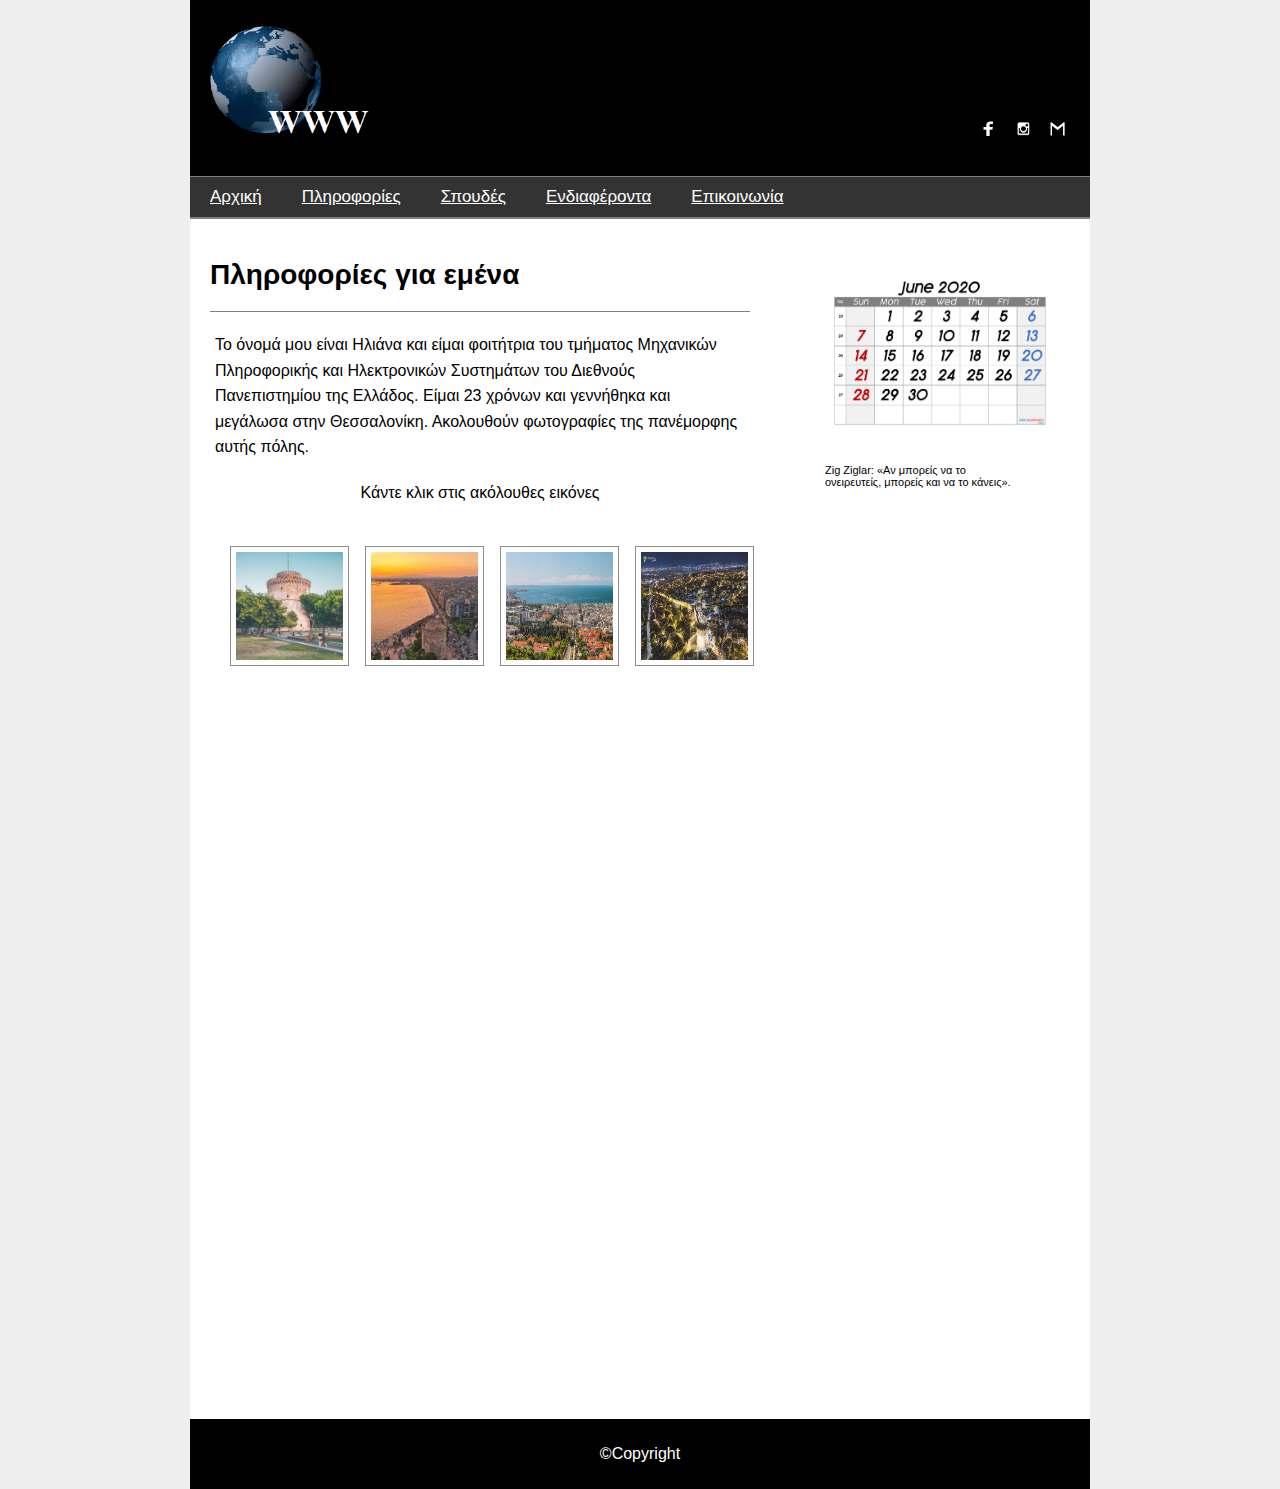
<file: about.html>
﻿<!DOCTYPE html>
<html>

<head>
<meta content="text/html; charset=utf-8" http-equiv="Content-Type" />
<meta name="viewport" content="width=device-width, initial-scale=1.0">
<title>Welcome to Hliana's webpage</title>
<link href="commoncss.css" rel="stylesheet" type="text/css" media="screen">
<link href="css2.css" rel="stylesheet" type="text/css" media="screen">
</head>

<body>

<div id="wrapper">
 <div id="top"> 
   <div id="logo"> 
	   <img src="mywebsite-pictures/icons/1024px-Solid_black.svg (1).png" height="124" width="176"/></div>
   <div id="social">
  
   <ul>
    <li><a href="https://www.facebook.com" target="_blank">
        <img src="mywebsite-pictures/icons/newf.png" height="130" width="135" /></a></li>
   <li><a href="https://www.instagram.com" target="_blank">
        <img src="mywebsite-pictures/icons/instagram.png" height="130" width="144" /></a></li>
   <li><a href="https://www.gmail.com" target="_blank">
        <img src="mywebsite-pictures/icons/newg.png" height="105" width="125" /></a></li>
   </ul>
   </div>
</div>

<div id="topnav">
 <ul> 
 <li><a href="index.html">Αρχική </a></li>
 <li><a href="about.html"> Πληροφορίες</a></li>
 <li><a href="studies.html"> Σπουδές</a></li>
 <li><a href="interests.html"> Ενδιαφέροντα</a></li>
 <li><a href="contact.html">Επικοινωνία</a></li>
 </ul>
</div>
  

<div id="content">
<h1>Πληροφορίες για εμένα</h1>
<p>Το όνομά μου είναι Ηλιάνα και είμαι φοιτήτρια του τμήματος Μηχανικών 
Πληροφορικής και Ηλεκτρονικών Συστημάτων του Διεθνούς Πανεπιστημίου της Ελλάδος. Eίμαι 23 χρόνων και 
γεννήθηκα και μεγάλωσα στην Θεσσαλονίκη. Ακολουθούν  φωτογραφίες 
της πανέμορφης αυτής πόλης.  </p>  

<div style="text-align:center">
  <p>Κάντε κλικ στις ακόλουθες εικόνες</p>
</div>

<!-- The four columns -->
<div class="row">
  <div class="column">
    <img src="mywebsite-pictures/θεσσαλ1.jpg" alt="Nature" style="width:100%" onclick="myFunction(this);"/>
  </div>
  <div class="column">
    <img src="mywebsite-pictures/θεσσαλ2.jpg" alt="Snow" style="width:100%" onclick="myFunction(this);"/>
  </div>
  <div class="column">
    <img src="mywebsite-pictures/θεσσαλ3.jpg" alt="Mountains" style="width:100%" onclick="myFunction(this);"/>
  </div>
  <div class="column">
    <img src="mywebsite-pictures/kastra.jpg" alt="Lights" style="width:100%" onclick="myFunction(this);">
  </div>
</div>

<div class="container">
  <span onclick="this.parentElement.style.display='none'" class="closebtn">&times;</span>
  <img id="expandedImg" style="width:48%;height:290px"/>
</div>
</div>
<script>
function myFunction(imgs) {
  var expandImg = document.getElementById("expandedImg");
  expandImg.src = imgs.src;
  expandImg.parentElement.style.display = "block";
}
</script>



<div id="rightside">
<img src="mywebsite-pictures/calendar2.png" height="230" width="240"/>
<p style="width: 201px"> Zig Ziglar: «Αν μπορείς να το ονειρευτείς, μπορείς και να το κάνεις».
</div>


<div id="footer">
<p>&copy;Copyright</p>
</div>


</div>

</body>

</html>
</file>
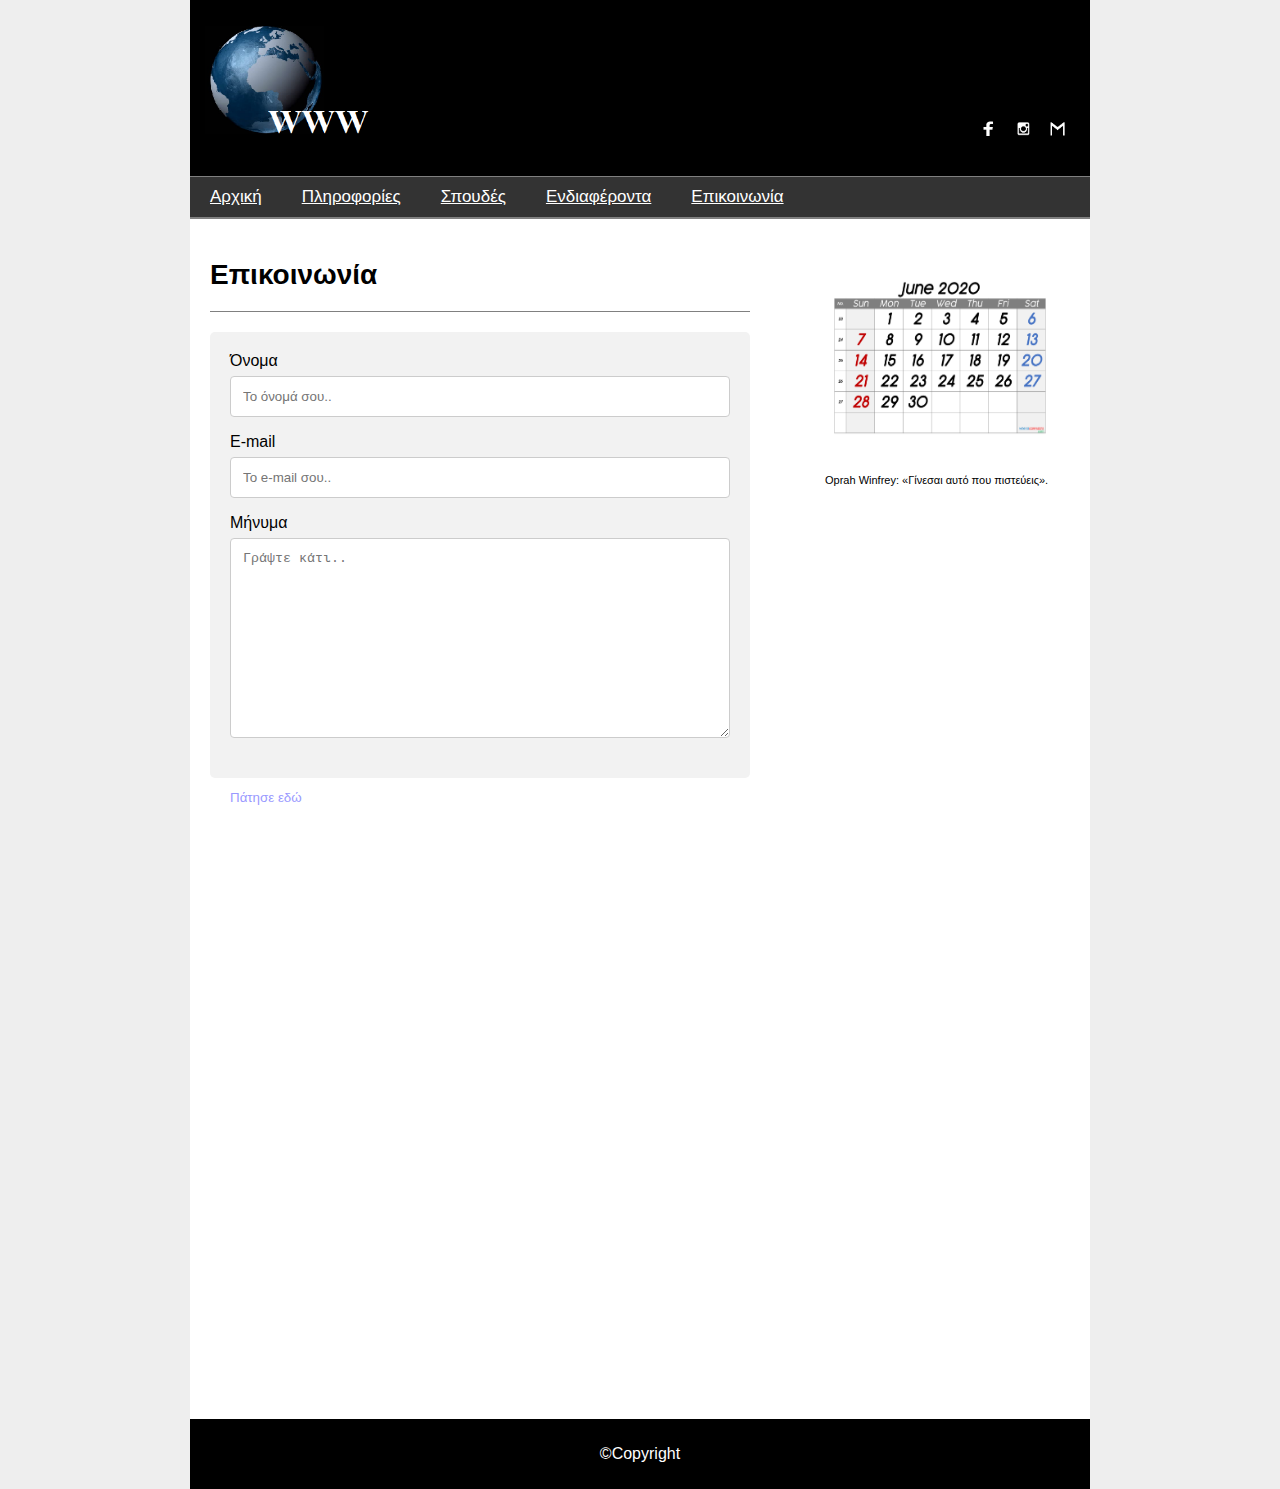
<file: contact.html>
﻿<!DOCTYPE html>
<html>

<head>
<meta content="text/html; charset=utf-8" http-equiv="Content-Type" />
<meta name="viewport" content="width=device-width, initial-scale=1.0">
<title>Welcome to Hliana's webpage</title>
<link href="commoncss.css" rel="stylesheet" type="text/css" media="screen">
<link href="css5.css" rel="stylesheet" type="text/css" media="screen">


</head>

<body>

<div id="wrapper">
 <div id="top"> 
   <div id="logo"> 
	   <img src="mywebsite-pictures/icons/1024px-Solid_black.svg (1).png" height="124" width="176"/></div>
   <div id="social">
  
   <ul>
    <li><a href="https://www.facebook.com" target="_blank">
        <img src="mywebsite-pictures/icons/newf.png" height="130" width="135" /></a></li>
   <li><a href="https://www.instagram.com" target="_blank">
        <img src="mywebsite-pictures/icons/instagram.png" height="130" width="144" /></a></li>
   <li><a href="https://www.gmail.com" target="_blank">
        <img src="mywebsite-pictures/icons/newg.png" height="105" width="125" /></a></li>
   </ul>
   </div>
</div>

<div id="topnav">

 <ul> 
 <li><a href="index.html">Αρχική </a></li>
 <li><a href="about.html"> Πληροφορίες</a></li>
 <li><a href="studies.html"> Σπουδές</a></li>
 <li><a href="interests.html"> Ενδιαφέροντα</a></li>
 <li><a href="contact.html">Επικοινωνία</a></li>
 </ul>
</div>
  

<div id="content">
<h1> Επικοινωνία</h1>

<div class="container">
  <form action="/action_page.php">
    <label for="fname">Όνομα</label>
    <input type="text" id="fname" name="firstname" placeholder="Το όνομά σου..">

    <label for="lname">E-mail</label>
    <input type="text" id="lname" name="lastname" placeholder="Το e-mail σου..">

  
    <label for="subject">Μήνυμα</label>
    <textarea id="subject" name="subject" placeholder="Γράψτε κάτι.." style="height:200px"></textarea>
	 

  </form>
</div>
 <input id="OpenUrl"  type="submit" value="Πάτησε εδώ" onclick="OpenUrl()"/>
</div>
<script>

function OpenUrl() {
  alert("Το μήνυμα καταχωρήθηκε! Σας ευχαριστώ που επικοινωνήσατε μαζί μου.");
}
 
</script>

<div id="rightside">
<img src="mywebsite-pictures/calendar2.png" height="240" width="240"/>
<p> Oprah Winfrey: «Γίνεσαι αυτό που πιστεύεις».
</div>

<div id="footer">
<p>&copy;Copyright</p>
</div>


</div>

</body>
</file>
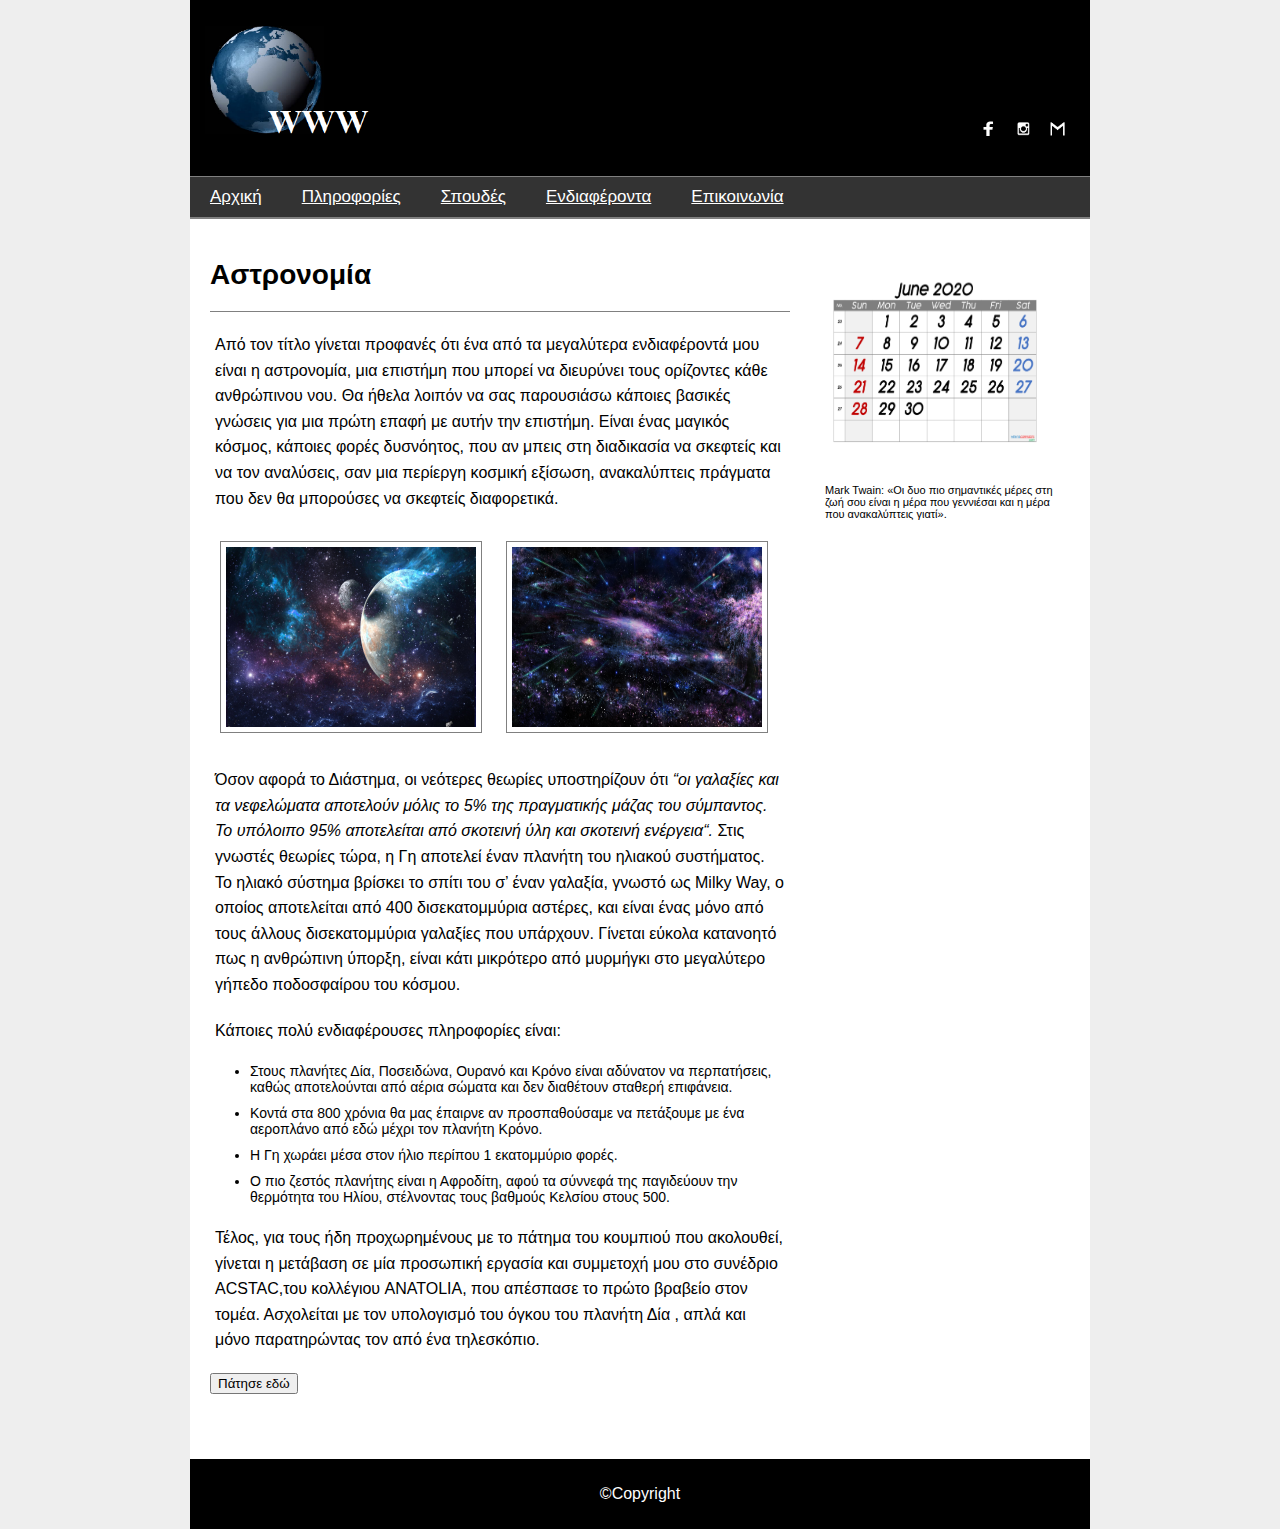
<file: interests.html>
﻿<!DOCTYPE html>
<html>

<head>
<meta content="text/html; charset=utf-8" http-equiv="Content-Type" />
<meta name="viewport" content="width=device-width, initial-scale=1.0">
<title>Welcome to Hliana's webpage</title>
<link href="commoncss.css" rel="stylesheet" type="text/css" media="screen">
<link href="css4.css" rel="stylesheet" type="text/css">

<script>
function OpenUrl(){
window.open( "https://www.slideshare.net/angitan/888-32496753", "_blank"); }
</script>

</head>
<body>

<div id="wrapper">
 <div id="top"> 
   <div id="logo"> 
	   <img src="mywebsite-pictures/icons/1024px-Solid_black.svg (1).png" height="124" width="176"/></div>
   <div id="social">
  
   <ul>
    <li><a href="https://www.facebook.com" target="_blank">
        <img src="mywebsite-pictures/icons/newf.png" height="130" width="135" /></a></li>
   <li><a href="https://www.instagram.com" target="_blank">
        <img src="mywebsite-pictures/icons/instagram.png" height="130" width="144" /></a></li>
   <li><a href="https://www.gmail.com" target="_blank">
        <img src="mywebsite-pictures/icons/newg.png" height="105" width="125" /></a></li>
   </ul>
   </div>
</div>

<div id="topnav">

 <ul> 
 <li><a href="index.html">Αρχική </a></li>
 <li><a href="about.html"> Πληροφορίες</a></li>
 <li><a href="studies.html"> Σπουδές</a></li>
 <li><a href="interests.html"> Ενδιαφέροντα</a></li>
 <li><a href="contact.html">Επικοινωνία</a></li>
 </ul>
</div>
  

<div id="content">
<h1> Αστρονομία</h1>
<p> Από τον τίτλο γίνεται προφανές ότι ένα από τα μεγαλύτερα ενδιαφέροντά μου είναι η αστρονομία, μια επιστήμη 
που μπορεί να διευρύνει τους ορίζοντες κάθε ανθρώπινου νου. Θα ήθελα λοιπόν να σας παρουσιάσω κάποιες βασικές γνώσεις για μια πρώτη επαφή με αυτήν την επιστήμη.
Είναι ένας μαγικός κόσμος, κάποιες φορές δυσνόητος, που αν μπεις στη διαδικασία να σκεφτείς και να τον αναλύσεις, σαν μια περίεργη κοσμική εξίσωση,
ανακαλύπτεις πράγματα που δεν θα μπορούσες να σκεφτείς διαφορετικά.   </p>
<div images> 
<img src="mywebsite-pictures/dreamstime_xxl_123015144.jpg"  height="180" width="250" />
<img src="mywebsite-pictures/ee7dbc369fd1cf1cce4714002480a8ad.jpg" height="180" width="250"/></div>
<p> Όσον αφορά το Διάστημα, οι νεότερες θεωρίες υποστηρίζουν ότι <i> “οι γαλαξίες και τα νεφελώματα αποτελούν μόλις το 5% της πραγματικής μάζας του σύμπαντος. 
Το υπόλοιπο 95% αποτελείται από σκοτεινή ύλη και σκοτεινή ενέργεια“.</i> Στις 
γνωστές θεωρίες τώρα, η Γη αποτελεί έναν πλανήτη του ηλιακού συστήματος. Το 
ηλιακό σύστημα βρίσκει το σπίτι του σ’ έναν γαλαξία, γνωστό ως Milky Way, ο οποίος αποτελείται από 400 δισεκατομμύρια αστέρες, και είναι ένας μόνο από τους άλλους δισεκατομμύρια γαλαξίες που υπάρχουν.
Γίνεται εύκολα κατανοητό πως η ανθρώπινη ύπορξη, είναι κάτι μικρότερο από μυρμήγκι στο μεγαλύτερο γήπεδο ποδοσφαίρου του κόσμου.
</p>
<p> Κάποιες πολύ ενδιαφέρουσες πληροφορίες είναι:</p>
<ul>
<li> Στους πλανήτες Δία, Ποσειδώνα, Ουρανό και Κρόνο είναι αδύνατον να περπατήσεις, καθώς αποτελούνται από αέρια σώματα και δεν διαθέτουν σταθερή επιφάνεια.</li>
<li> Κοντά στα 800 χρόνια θα μας έπαιρνε αν προσπαθούσαμε να πετάξουμε με ένα αεροπλάνο από εδώ μέχρι τον πλανήτη Κρόνο.</li>
<li> H Γη χωράει μέσα στον ήλιο περίπου 1 εκατομμύριο φορές.</li>
<li> Ο πιο ζεστός πλανήτης είναι η Αφροδίτη, αφού τα σύννεφά της παγιδεύουν την θερμότητα του Ηλίου, στέλνοντας τους βαθμούς Κελσίου στους 500.</li>
</ul>

<p>
Τέλος, για τους ήδη προχωρημένους με το πάτημα του κουμπιού που ακολουθεί, γίνεται η μετάβαση σε μία προσωπική εργασία και συμμετοχή μου στο συνέδριο ACSTAC,του κολλέγιου ANATOLIA, που απέσπασε 
το πρώτο βραβείο στον τομέα. Ασχολείται με τον υπολογισμό του όγκου του πλανήτη Δία , απλά και μόνο παρατηρώντας τον από ένα τηλεσκόπιο. </p>
<input id="OpenUrl" name="Button1" type="button" value="Πάτησε εδώ" onclick="OpenUrl()"/>
</div>


<div id="rightside">
<img src="mywebsite-pictures/calendar2.png" height="200" width="230"/>
<p> Mark Twain: «Οι δυο πιο σημαντικές μέρες στη ζωή σου είναι η μέρα που γεννιέσαι και η μέρα που ανακαλύπτεις γιατί».
</div>

<div id="footer">
<p>&copy;Copyright</p>
</div>


</div>

</body>
</html>
</file>
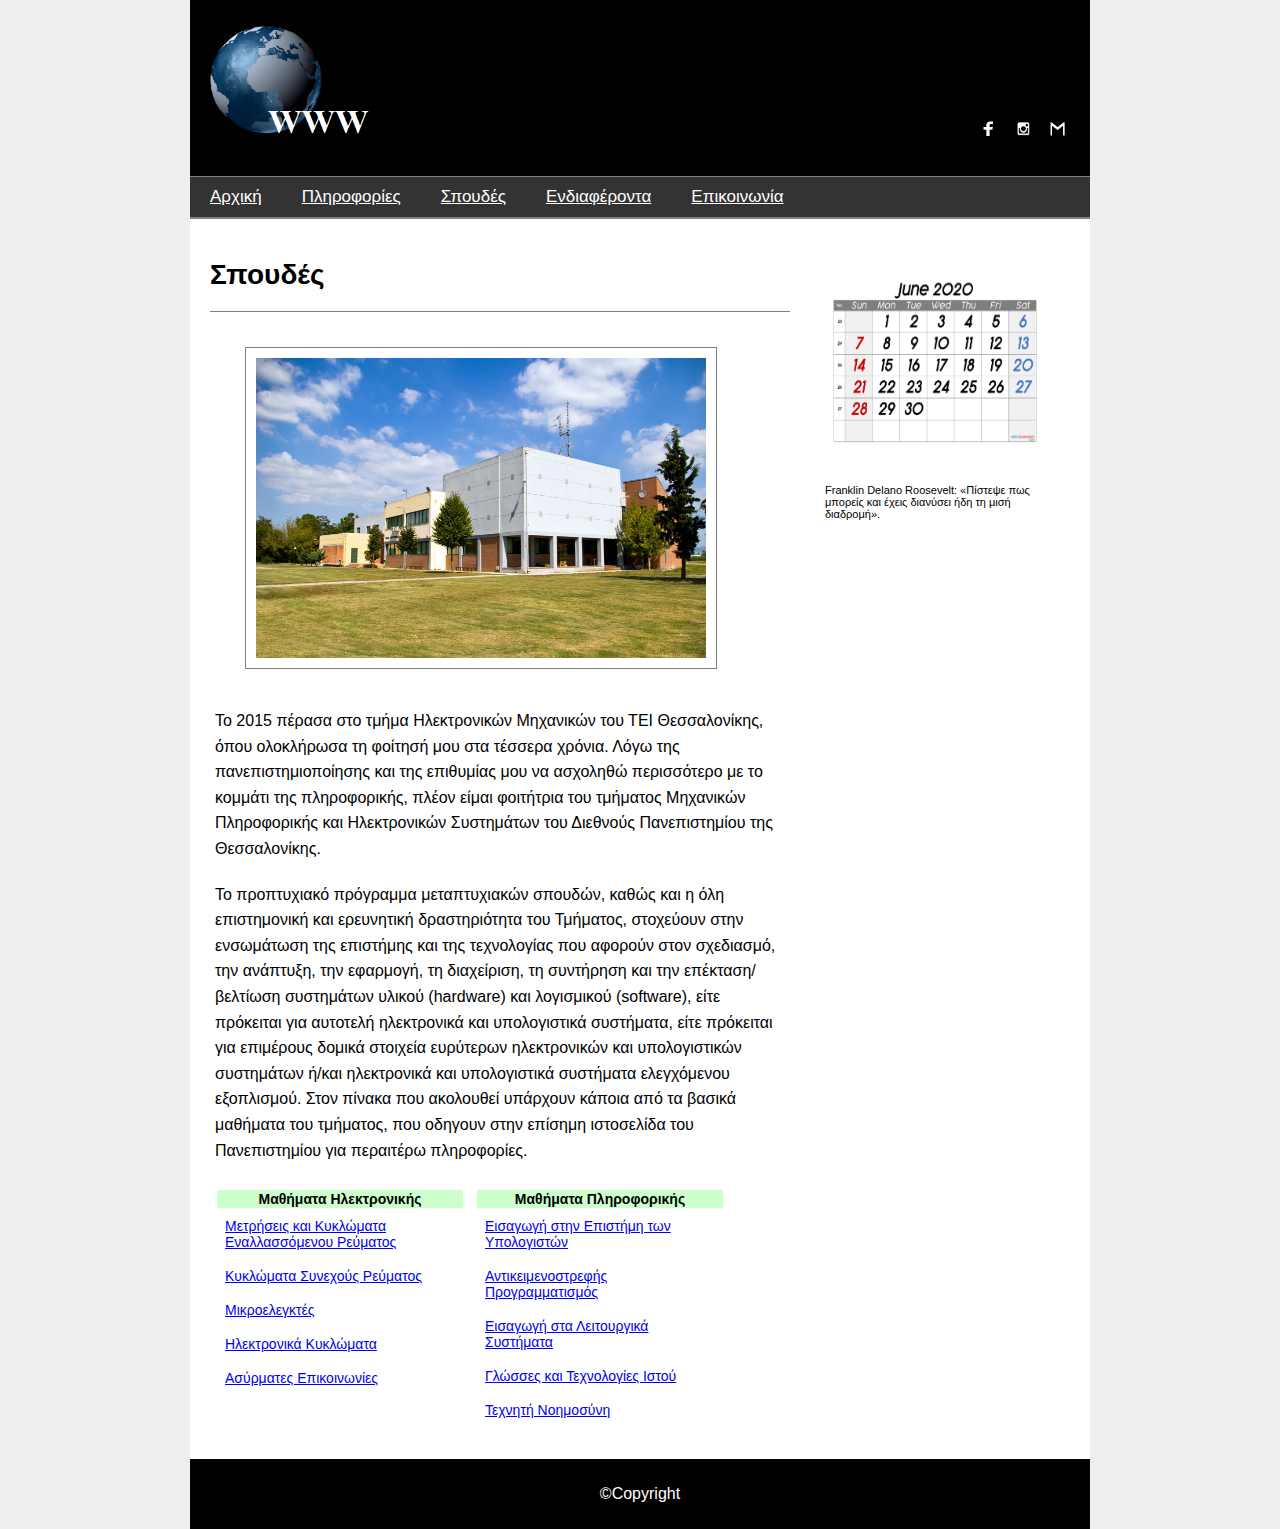
<file: studies.html>
﻿<!DOCTYPE html>
<html>

<head>
<meta content="text/html; charset=utf-8" http-equiv="Content-Type" />
<meta name="viewport" content="width=device-width, initial-scale=1.0">
<title>Welcome to Hliana's webpage</title>
<link href="commoncss.css" rel="stylesheet" type="text/css" media="screen">
<link href="css3.css" rel="stylesheet" type="text/css" media="screen" >
</head>

<body>

<div id="wrapper">
 <div id="top"> 
   <div id="logo"> 
	   <img src="mywebsite-pictures/icons/1024px-Solid_black.svg (1).png" height="124" width="176"/></div>
   <div id="social">
  
   <ul>
    <li><a href="https://www.facebook.com" target="_blank">
        <img src="mywebsite-pictures/icons/newf.png" height="130" width="135" /></a></li>
   <li><a href="https://www.instagram.com" target="_blank">
        <img src="mywebsite-pictures/icons/instagram.png" height="130" width="144" /></a></li>
   <li><a href="https://www.gmail.com" target="_blank">
        <img src="mywebsite-pictures/icons/newg.png" height="105" width="125" /></a></li>
   </ul>
   </div>
</div>

<div id="topnav">

 <ul> 
 <li><a href="index.html">Αρχική </a></li>
 <li><a href="about.html"> Πληροφορίες</a></li>
 <li><a href="studies.html"> Σπουδές</a></li>
 <li><a href="interests.html"> Ενδιαφέροντα</a></li>
 <li><a href="contact.html">Επικοινωνία</a></li>
 </ul>
</div>
  

<div id="content">
<h1> Σπουδές </h1>
	<a href="https://www.iee.ihu.gr/" target="_blank">
	<img src="mywebsite-pictures/διπαε2.jpg" width="290"  /></a>

<p>Το 2015 πέρασα στο τμήμα Ηλεκτρονικών Μηχανικών του ΤΕΙ Θεσσαλονίκης, όπου ολοκλήρωσα τη φοίτησή μου στα τέσσερα χρόνια.
Λόγω  της πανεπιστημιοποίησης και της επιθυμίας μου να ασχοληθώ περισσότερο με το κομμάτι της πληροφορικής, πλέον είμαι φοιτήτρια
του τμήματος Μηχανικών Πληροφορικής και Ηλεκτρονικών Συστημάτων του Διεθνούς Πανεπιστημίου της Θεσσαλονίκης.</p>
<p>  Το προπτυχιακό πρόγραμμα μεταπτυχιακών σπουδών, καθώς και η όλη επιστημονική και ερευνητική δραστηριότητα του Τμήματος,
στοχεύουν στην ενσωμάτωση της επιστήμης και της τεχνολογίας που αφορούν στον σχεδιασμό, την ανάπτυξη, την εφαρμογή, τη διαχείριση, τη συντήρηση
και την επέκταση/βελτίωση συστημάτων υλικού (hardware) και λογισμικού (software), είτε πρόκειται για αυτοτελή ηλεκτρονικά και υπολογιστικά 
συστήματα, είτε πρόκειται για επιμέρους δομικά στοιχεία ευρύτερων ηλεκτρονικών και υπολογιστικών συστημάτων ή/και ηλεκτρονικά και υπολογιστικά συστήματα 
ελεγχόμενου εξοπλισμού. Στον πίνακα που ακολουθεί υπάρχουν κάποια από τα βασικά μαθήματα του τμήματος, που οδηγουν στην επίσημη ιστοσελίδα του Πανεπιστημίου
για περαιτέρω πληροφορίες.</p>
  <table id="math">
  <tr><th>Μαθήματα Ηλεκτρονικής</th> 
  </tr>
<tr>
<td>
<a href="https://www.iee.ihu.gr/course/μετρήσεις-και-κυκλώματα-εναλλασσόμε/" target="_blank">Μετρήσεις και Κυκλώματα Εναλλασσόμενου Ρεύματος</a></td></tr>
<tr><td>
	<a href="https://www.iee.ihu.gr/course/κυκλώματα-συνεχούς-ρεύματος/" target="_blank">Κυκλώματα Συνεχούς Ρεύματος</a></td></tr>
<tr><td><a href="https://www.iee.ihu.gr/course/μικροελεγκτές/" target="_blank">Μικροελεγκτές</a></td></tr>
<tr><td>
	<a href="https://www.iee.ihu.gr/course/ηλεκτρονικά-κυκλώματα/" target="_blank">Ηλεκτρονικά Κυκλώματα</a></td></tr>
<tr><td>
	<a href="https://www.iee.ihu.gr/course/ασύρματες-επικοινωνίες/" target="_blank">Ασύρματες Επικοινωνίες</a></td></tr>
</table>

  <table>
  <tr><th>Μαθήματα Πληροφορικής</th> 
  </tr>
<tr>
<td>
<a href="https://www.iee.ihu.gr/course/εισαγωγή-στην-επιστήμη-των-υπολογιστ/" target="_blank">Εισαγωγή στην Επιστήμη των Υπολογιστών</a></td></tr>
<tr><td>
	<a href="https://www.iee.ihu.gr/course/αντικειμενοστρεφής-προγραμματισμός/" target="_blank">Αντικειμενοστρεφής Προγραμματισμός</a></td></tr>
<tr><td>
	<a href="https://www.iee.ihu.gr/course/εισαγωγή-στα-λειτουργικά-συστήματα/" target="_blank">Εισαγωγή στα Λειτουργικά Συστήματα</a></td></tr>
<tr><td><a href="https://www.iee.ihu.gr/course/web/" target="_blank">Γλώσσες και Τεχνολογίες Ιστού</a></td></tr>
<tr><td>
	<a href="https://www.iee.ihu.gr/course/τεχνητή-νοημοσύνη/" target="_blank">Τεχνητή Νοημοσύνη</a></td></tr>
</table>
</div>


<div id="rightside">
<img src="mywebsite-pictures/calendar2.png" height="200" width="230"/>
<p> Franklin Delano Roosevelt: «Πίστεψε πως μπορείς και έχεις διανύσει ήδη τη μισή διαδρομή».</div>

<div id="footer">
<p>&copy;Copyright</p>
</div>


</div>

</body>
</html>
</file>
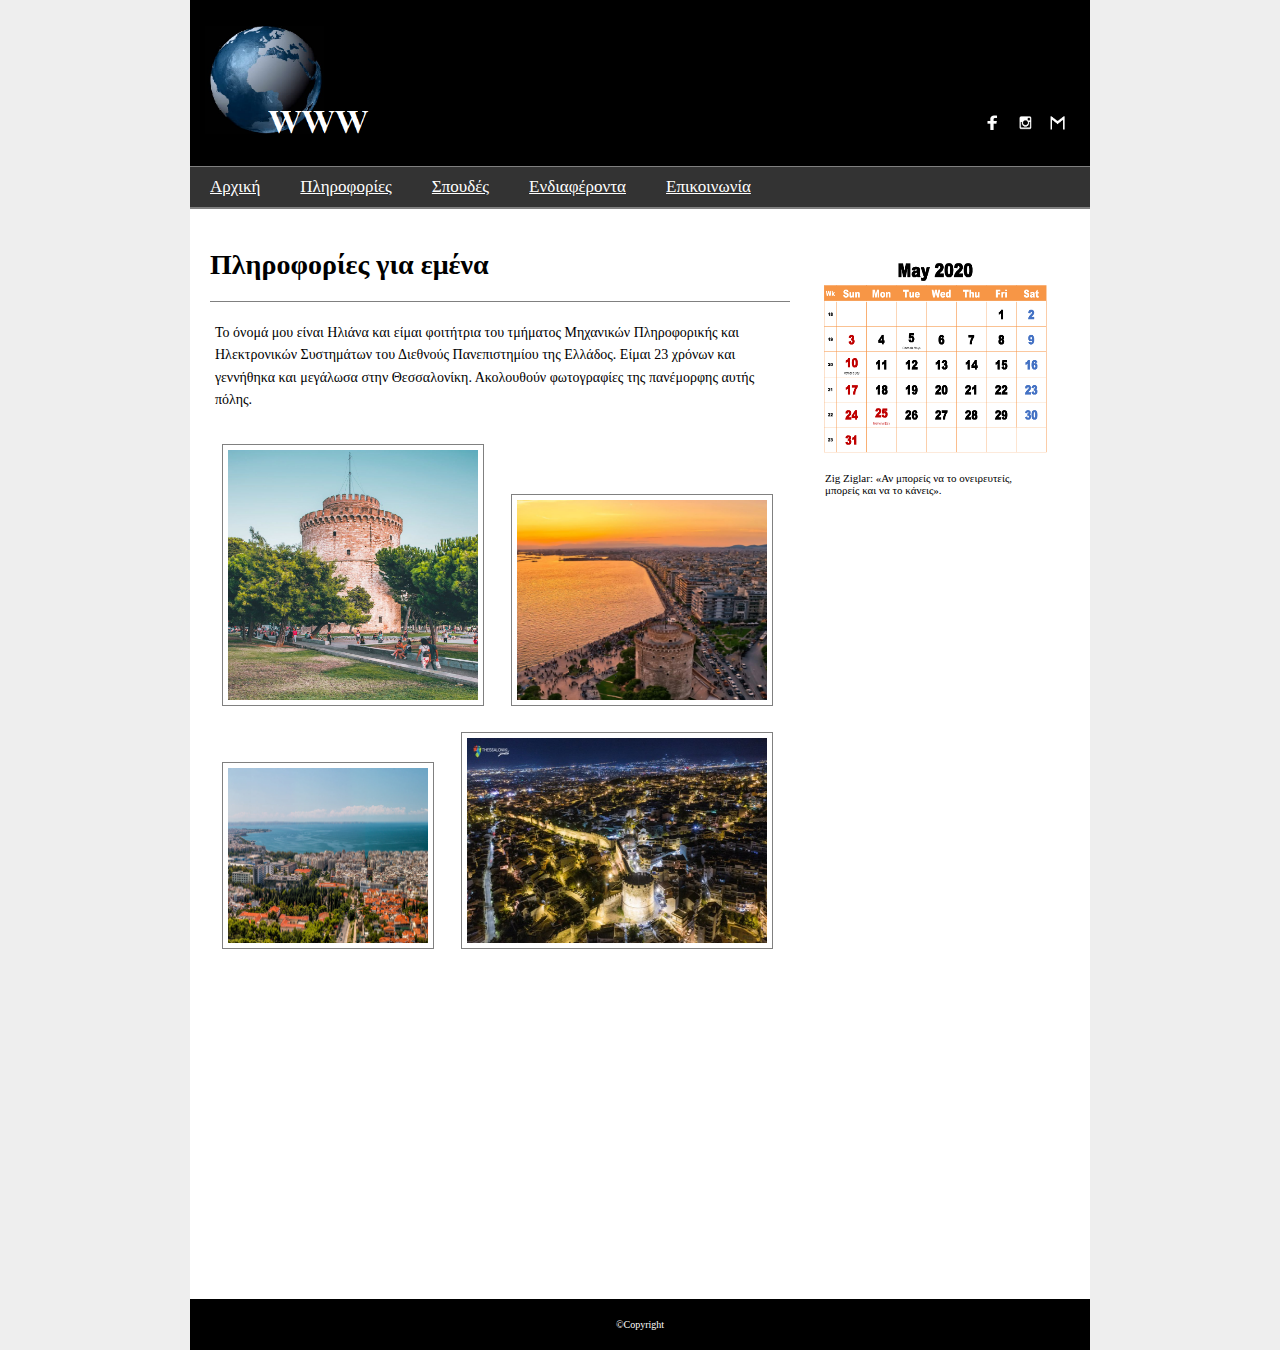
<file: mywebsite/about.html>
﻿<!DOCTYPE html>
<html>

<head>
<meta content="text/html; charset=utf-8" http-equiv="Content-Type" />
<title>Welcome to Hliana's webpage</title>
<link href="commoncss.css" rel="stylesheet" type="text/css" media="screen">
<link href="css2.css" rel="stylesheet" type="text/css" media="screen">
</head>

<body>

<div id="wrapper">
 <div id="top"> 
   <div id="logo"> 
	   <img src="mywebsite-pictures/icons/1024px-Solid_black.svg (1).png" height="124" width="176"/></div>
   <div id="social">
  
   <ul>
    <li><a href="https://www.facebook.com" target="_blank">
        <img src="mywebsite-pictures/icons/newf.png" height="130" width="135" /></a></li>
   <li><a href="https://www.instagram.com" target="_blank">
        <img src="mywebsite-pictures/icons/instagram.png" height="130" width="144" /></a></li>
   <li><a href="https://www.gmail.com" target="_blank">
        <img src="mywebsite-pictures/icons/newg.png" height="105" width="125" /></a></li>
   </ul>
   </div>
</div>

<div id="topnav">

 <ul> 
 <li><a href="index.html">Αρχική </a></li>
 <li><a href="about.html"> Πληροφορίες</a></li>
 <li><a href="studies.html"> Σπουδές</a></li>
 <li><a href="interests.html"> Ενδιαφέροντα</a></li>
 <li><a href="contact.html">Επικοινωνία</a></li>
 
 </ul>
</div>
  

<div id="content">
<h1>Πληροφορίες για εμένα</h1>
<p>Το όνομά μου είναι Ηλιάνα και είμαι φοιτήτρια του τμήματος Μηχανικών 
Πληροφορικής και Ηλεκτρονικών Συστημάτων του Διεθνούς Πανεπιστημίου της Ελλάδος. Eίμαι 23 χρόνων και 
γεννήθηκα και μεγάλωσα στην Θεσσαλονίκη. Ακολουθούν  φωτογραφίες 
της πανέμορφης αυτής πόλης.  </p>  
 <div id=images> 
   <img src="mywebsite-pictures/θεσσαλ1.jpg" height="250" width="250"/>
   
   <img src="mywebsite-pictures/θεσσαλ2.jpg" height="200" width="250"/>
   <img src="mywebsite-pictures/θεσσαλ3.jpg" height="175" width="200"/>
   <img src="mywebsite-pictures/kastra.jpg" height="205" width="300"/>
   </div>


</div>






<div id="rightside">
<img src=mywebsite-pictures/1_hCnk6RFHkCWx8vKBVAoe2Q.png height="200" width="230"/>
<p style="width: 201px"> Zig Ziglar: «Αν μπορείς να το ονειρευτείς, μπορείς και να το κάνεις».
</div>


<div id="footer">
<p>&copy;Copyright</p>
</div>


</div>

</body>

</html>
</file>
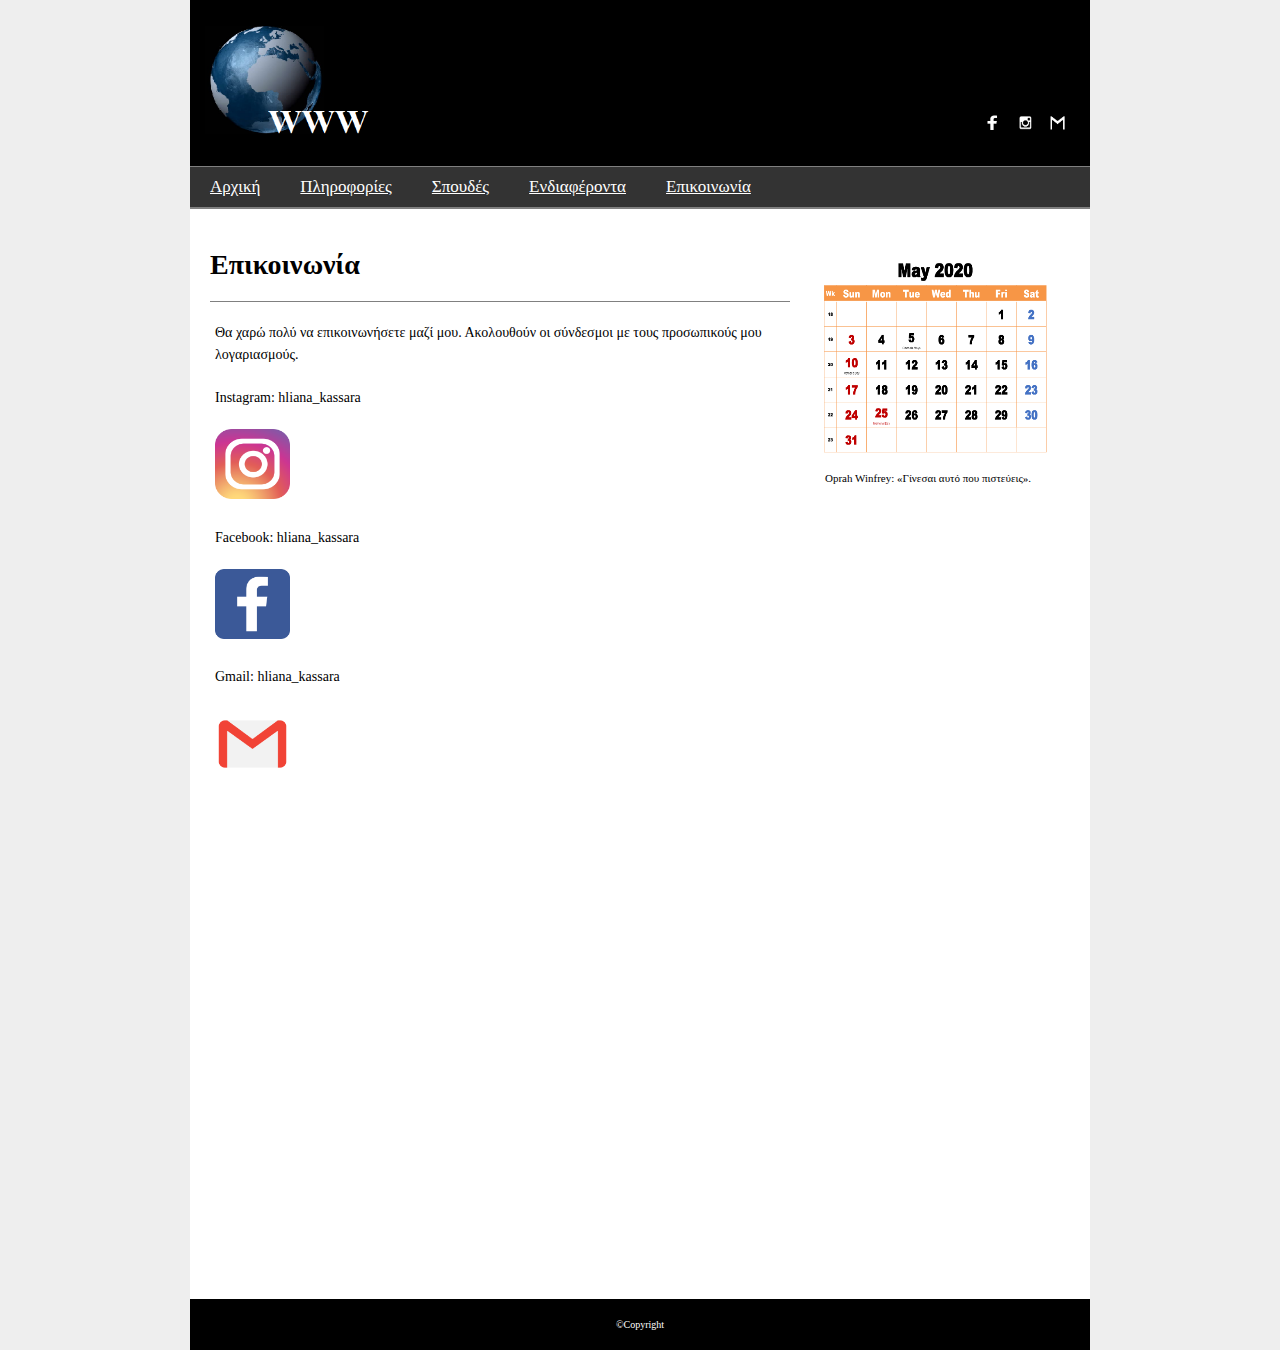
<file: mywebsite/contact.html>
﻿<!DOCTYPE html>
<html>

<head>
<meta content="text/html; charset=utf-8" http-equiv="Content-Type" />
<title>Welcome to Hliana's webpage</title>
<link href="commoncss.css" rel="stylesheet" type="text/css" media="screen">
<link href="css5.css" rel="stylesheet" type="text/css" media="screen">
</head>

<body>

<div id="wrapper">
 <div id="top"> 
   <div id="logo"> 
	   <img src="mywebsite-pictures/icons/1024px-Solid_black.svg (1).png" height="124" width="176"/></div>
   <div id="social">
  
   <ul>
    <li><a href="https://www.facebook.com" target="_blank">
        <img src="mywebsite-pictures/icons/newf.png" height="130" width="135" /></a></li>
   <li><a href="https://www.instagram.com" target="_blank">
        <img src="mywebsite-pictures/icons/instagram.png" height="130" width="144" /></a></li>
   <li><a href="https://www.gmail.com" target="_blank">
        <img src="mywebsite-pictures/icons/newg.png" height="105" width="125" /></a></li>
   </ul>
   </div>
</div>

<div id="topnav">

 <ul> 
 <li><a href="index.html">Αρχική </a></li>
 <li><a href="about.html"> Πληροφορίες</a></li>
 <li><a href="studies.html"> Σπουδές</a></li>
 <li><a href="interests.html"> Ενδιαφέροντα</a></li>
 <li><a href="contact.html">Επικοινωνία</a></li>
 
 
 
 </ul>
</div>
  

<div id="content">
<h1> Επικοινωνία</h1>
<p> Θα χαρώ πολύ να επικοινωνήσετε μαζί μου. Ακολουθούν οι σύνδεσμοι με τους προσωπικούς μου λογαριασμούς.</p>
<ul>
<p>Instagram: hliana_kassara</p>
<a href="https://www.instagram.com" target="_blank"><p>
        <img src="mywebsite-pictures/icons/iconfinder_25_social_2609558.png" height="70" width="75" /></a>
<p>Facebook: hliana_kassara</p>
<a href="https://www.instagram.com" target="_blank"><p>
        <img src="mywebsite-pictures/icons/iconfinder_facebook_386622.png" height="70" width="75" /></a>
<p>Gmail: hliana_kassara</p>
<a href="https://www.instagram.com" target="_blank"><p>
        <img src="mywebsite-pictures/icons/iconfinder_147_Gmail_logo_logos_4373148.png" height="70" width="75" /></a>
        </ul>

</div>

<div id="rightside">


<img src=mywebsite-pictures/1_hCnk6RFHkCWx8vKBVAoe2Q.png height="200" width="230"/>
<p> Oprah Winfrey: «Γίνεσαι αυτό που πιστεύεις».
</div>

<div id="footer">
<p>&copy;Copyright</p>
</div>


</div>

</body>
</file>
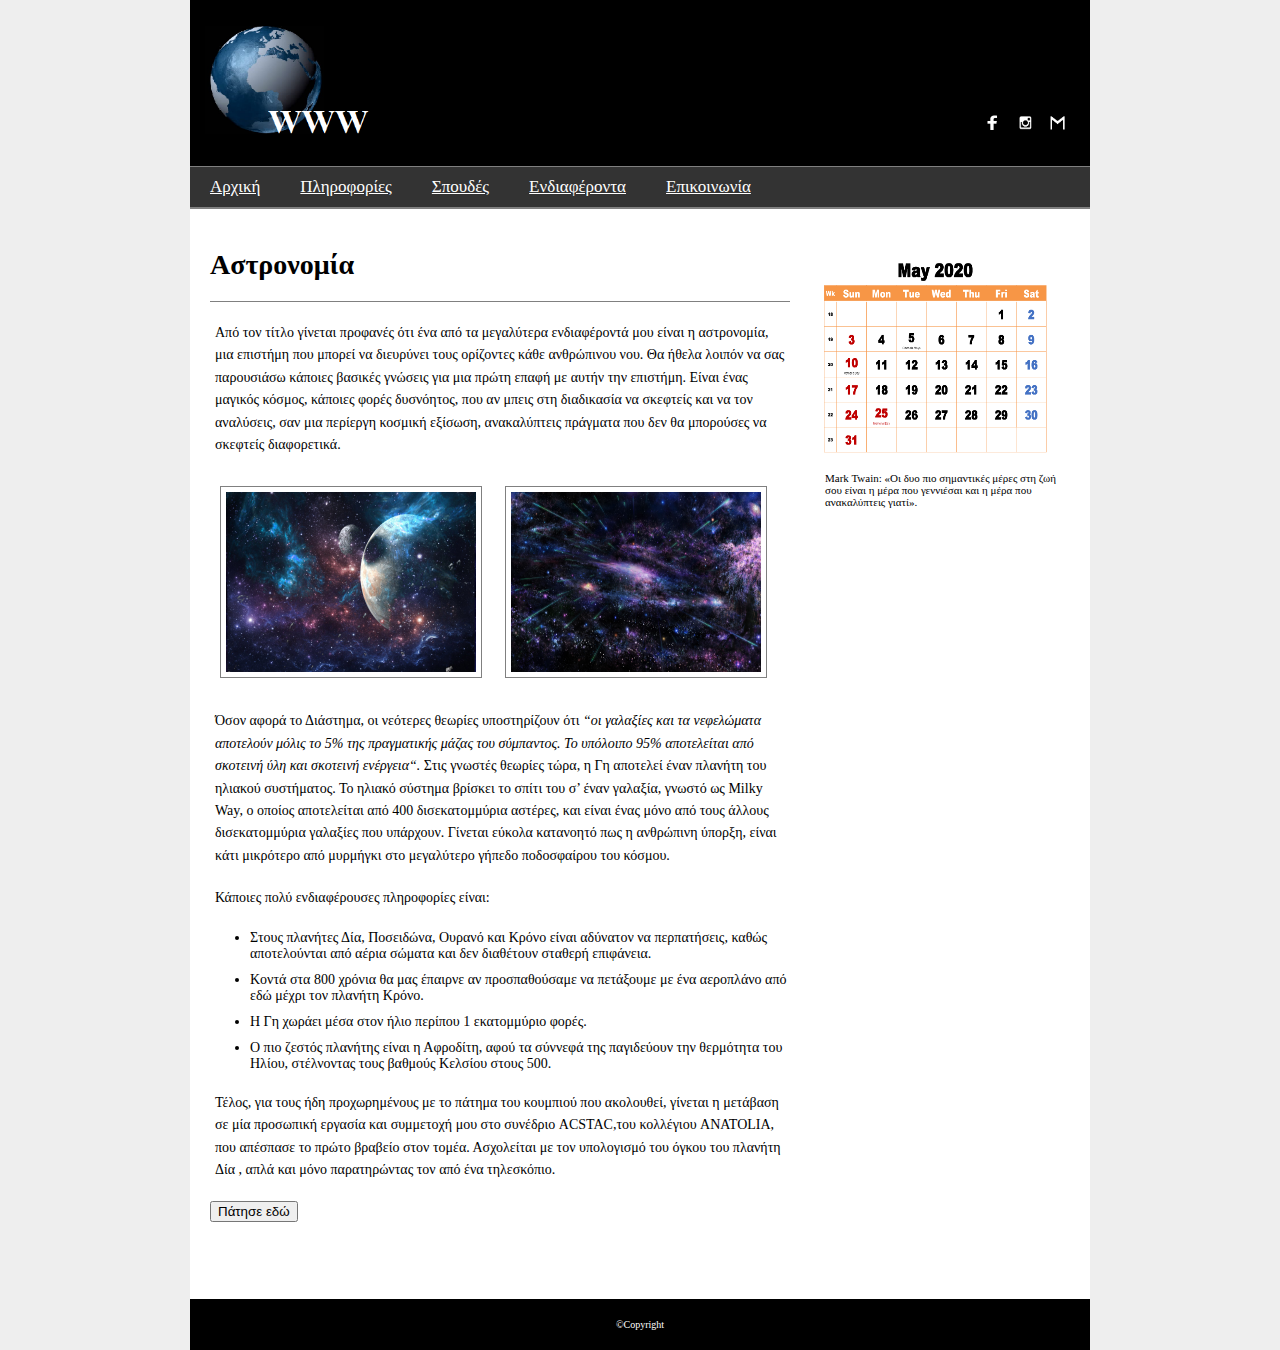
<file: mywebsite/interests.html>
﻿<!DOCTYPE html>
<html>

<head>
<meta content="text/html; charset=utf-8" http-equiv="Content-Type" />
<title>Welcome to Hliana's webpage</title>
<link href="commoncss.css" rel="stylesheet" type="text/css" media="screen">
<link href="css4.css" rel="stylesheet" type="text/css">

<script>
function OpenUrl(){
window.open( "https://www.slideshare.net/angitan/888-32496753", "_blank"); }
</script>

</head>
<body>

<div id="wrapper">
 <div id="top"> 
   <div id="logo"> 
	   <img src="mywebsite-pictures/icons/1024px-Solid_black.svg (1).png" height="124" width="176"/></div>
   <div id="social">
  
   <ul>
    <li><a href="https://www.facebook.com" target="_blank">
        <img src="mywebsite-pictures/icons/newf.png" height="130" width="135" /></a></li>
   <li><a href="https://www.instagram.com" target="_blank">
        <img src="mywebsite-pictures/icons/instagram.png" height="130" width="144" /></a></li>
   <li><a href="https://www.gmail.com" target="_blank">
        <img src="mywebsite-pictures/icons/newg.png" height="105" width="125" /></a></li>
   </ul>
   </div>
</div>

<div id="topnav">

 <ul> 
 <li><a href="index.html">Αρχική </a></li>
 <li><a href="about.html"> Πληροφορίες</a></li>
 <li><a href="studies.html"> Σπουδές</a></li>
 <li><a href="interests.html"> Ενδιαφέροντα</a></li>
 <li><a href="contact.html">Επικοινωνία</a></li>
 
 
 </ul>
</div>
  

<div id="content">
<h1> Αστρονομία</h1>
<p> Από τον τίτλο γίνεται προφανές ότι ένα από τα μεγαλύτερα ενδιαφέροντά μου είναι η αστρονομία, μια επιστήμη 
που μπορεί να διευρύνει τους ορίζοντες κάθε ανθρώπινου νου. Θα ήθελα λοιπόν να σας παρουσιάσω κάποιες βασικές γνώσεις για μια πρώτη επαφή με αυτήν την επιστήμη.
Είναι ένας μαγικός κόσμος, κάποιες φορές δυσνόητος, που αν μπεις στη διαδικασία να σκεφτείς και να τον αναλύσεις, σαν μια περίεργη κοσμική εξίσωση,
ανακαλύπτεις πράγματα που δεν θα μπορούσες να σκεφτείς διαφορετικά.   </p>
<div images> 
<img src="mywebsite-pictures/dreamstime_xxl_123015144.jpg"  height="180" width="250" />
<img src="mywebsite-pictures/ee7dbc369fd1cf1cce4714002480a8ad.jpg" height="180" width="250"/></div>
<p> Όσον αφορά το Διάστημα, οι νεότερες θεωρίες υποστηρίζουν ότι <i> “οι γαλαξίες και τα νεφελώματα αποτελούν μόλις το 5% της πραγματικής μάζας του σύμπαντος. 
Το υπόλοιπο 95% αποτελείται από σκοτεινή ύλη και σκοτεινή ενέργεια“.</i> Στις 
γνωστές θεωρίες τώρα, η Γη αποτελεί έναν πλανήτη του ηλιακού συστήματος. Το 
ηλιακό σύστημα βρίσκει το σπίτι του σ’ έναν γαλαξία, γνωστό ως Milky Way, ο οποίος αποτελείται από 400 δισεκατομμύρια αστέρες, και είναι ένας μόνο από τους άλλους δισεκατομμύρια γαλαξίες που υπάρχουν.
Γίνεται εύκολα κατανοητό πως η ανθρώπινη ύπορξη, είναι κάτι μικρότερο από μυρμήγκι στο μεγαλύτερο γήπεδο ποδοσφαίρου του κόσμου.
</p>
<p> Κάποιες πολύ ενδιαφέρουσες πληροφορίες είναι:</p>
<ul>
<li> Στους πλανήτες Δία, Ποσειδώνα, Ουρανό και Κρόνο είναι αδύνατον να περπατήσεις, καθώς αποτελούνται από αέρια σώματα και δεν διαθέτουν σταθερή επιφάνεια.</li>
<li> Κοντά στα 800 χρόνια θα μας έπαιρνε αν προσπαθούσαμε να πετάξουμε με ένα αεροπλάνο από εδώ μέχρι τον πλανήτη Κρόνο.</li>
<li> H Γη χωράει μέσα στον ήλιο περίπου 1 εκατομμύριο φορές.</li>
<li> Ο πιο ζεστός πλανήτης είναι η Αφροδίτη, αφού τα σύννεφά της παγιδεύουν την θερμότητα του Ηλίου, στέλνοντας τους βαθμούς Κελσίου στους 500.</li>
</ul>

<p>
Τέλος, για τους ήδη προχωρημένους με το πάτημα του κουμπιού που ακολουθεί, γίνεται η μετάβαση σε μία προσωπική εργασία και συμμετοχή μου στο συνέδριο ACSTAC,του κολλέγιου ANATOLIA, που απέσπασε 
το πρώτο βραβείο στον τομέα. Ασχολείται με τον υπολογισμό του όγκου του πλανήτη Δία , απλά και μόνο παρατηρώντας τον από ένα τηλεσκόπιο. </p>
<input id="OpenUrl" name="Button1" type="button" value="Πάτησε εδώ" onclick="OpenUrl()"/>
</div>




<div id="rightside">

<img src=mywebsite-pictures/1_hCnk6RFHkCWx8vKBVAoe2Q.png height="200" width="230"/>
<p> Mark Twain: «Οι δυο πιο σημαντικές μέρες στη ζωή σου είναι η μέρα που γεννιέσαι και η μέρα που ανακαλύπτεις γιατί».
</div>

<div id="footer">
<p>&copy;Copyright</p>
</div>


</div>

</body>
</html>
</file>
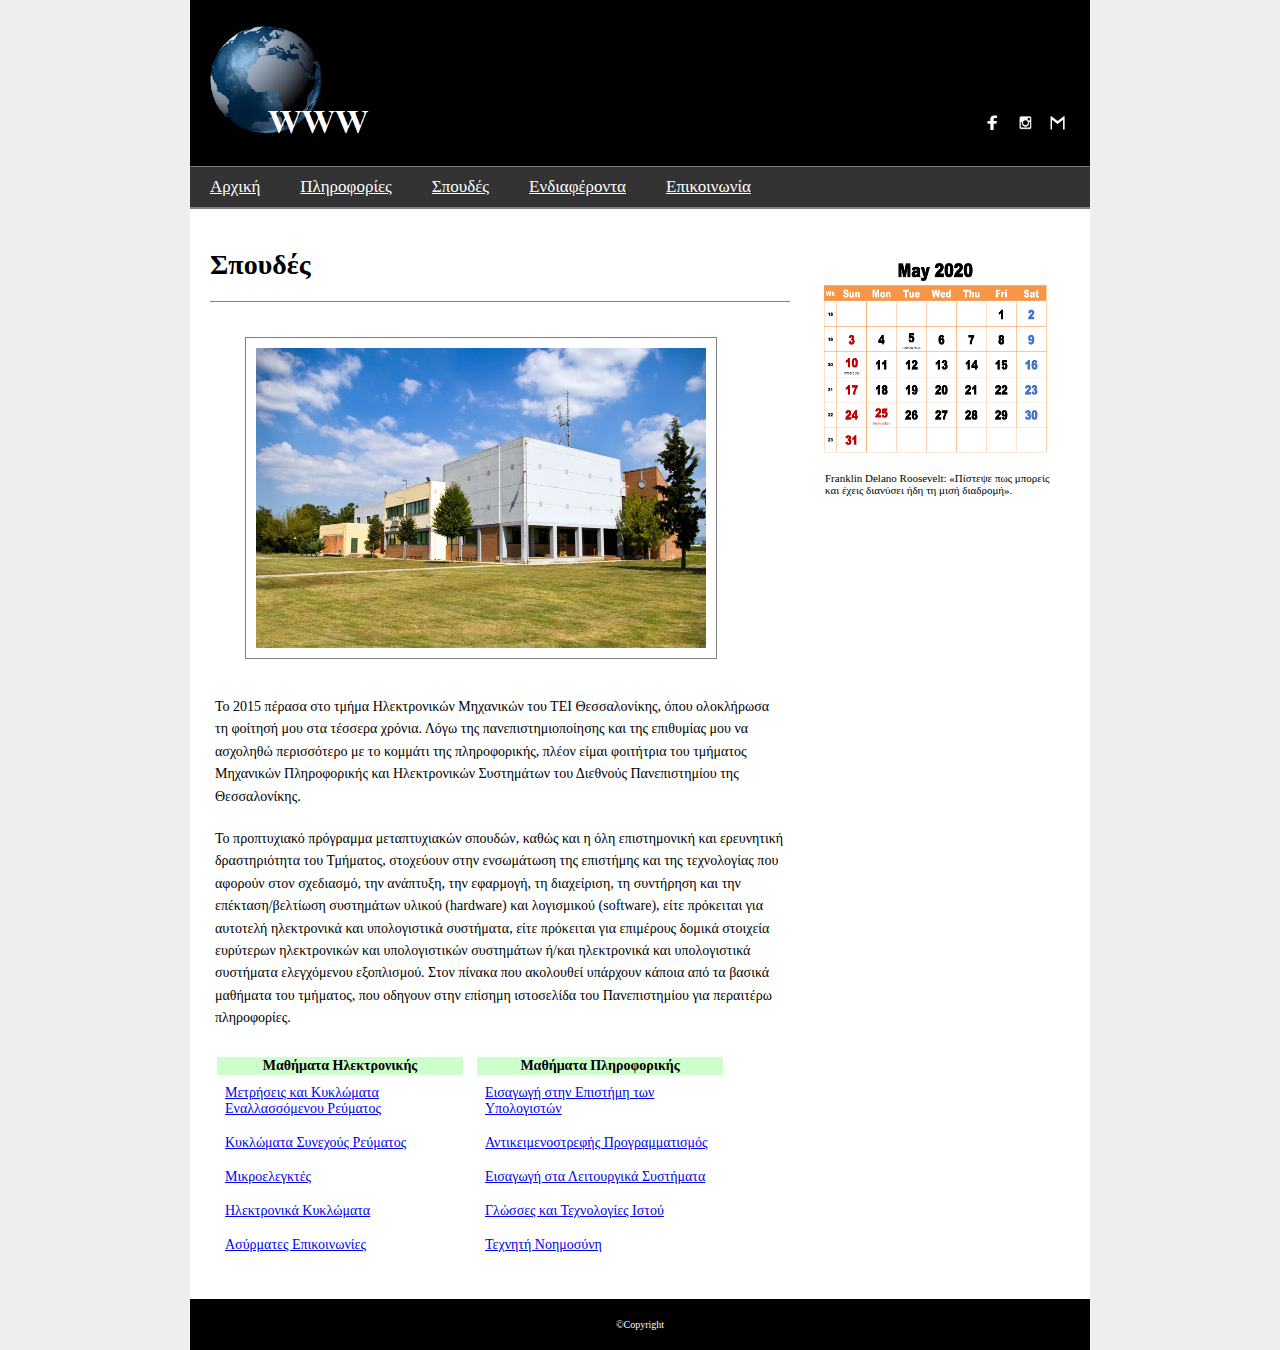
<file: mywebsite/studies.html>
﻿<!DOCTYPE html>
<html>

<head>
<meta content="text/html; charset=utf-8" http-equiv="Content-Type" />
<title>Welcome to Hliana's webpage</title>
<link href="commoncss.css" rel="stylesheet" type="text/css" media="screen">
<link href="css3.css" rel="stylesheet" type="text/css" media="screen" >
</head>

<body>

<div id="wrapper">
 <div id="top"> 
   <div id="logo"> 
	   <img src="mywebsite-pictures/icons/1024px-Solid_black.svg (1).png" height="124" width="176"/></div>
   <div id="social">
  
   <ul>
    <li><a href="https://www.facebook.com" target="_blank">
        <img src="mywebsite-pictures/icons/newf.png" height="130" width="135" /></a></li>
   <li><a href="https://www.instagram.com" target="_blank">
        <img src="mywebsite-pictures/icons/instagram.png" height="130" width="144" /></a></li>
   <li><a href="https://www.gmail.com" target="_blank">
        <img src="mywebsite-pictures/icons/newg.png" height="105" width="125" /></a></li>
   </ul>
   </div>
</div>

<div id="topnav">

 <ul> 
 <li><a href="index.html">Αρχική </a></li>
 <li><a href="about.html"> Πληροφορίες</a></li>
 <li><a href="studies.html"> Σπουδές</a></li>
 <li><a href="interests.html"> Ενδιαφέροντα</a></li>
 <li><a href="contact.html">Επικοινωνία</a></li>
 
 
 
 </ul>
</div>
  

<div id="content">
<h1> Σπουδές </h1>
	<a href="https://www.iee.ihu.gr/" target="_blank">
	<img src="mywebsite-pictures/διπαε2.jpg" width="290"  /></a>

<p>Το 2015 πέρασα στο τμήμα Ηλεκτρονικών Μηχανικών του ΤΕΙ Θεσσαλονίκης, όπου ολοκλήρωσα τη φοίτησή μου στα τέσσερα χρόνια.
Λόγω  της πανεπιστημιοποίησης και της επιθυμίας μου να ασχοληθώ περισσότερο με το κομμάτι της πληροφορικής, πλέον είμαι φοιτήτρια
του τμήματος Μηχανικών Πληροφορικής και Ηλεκτρονικών Συστημάτων του Διεθνούς Πανεπιστημίου της Θεσσαλονίκης.</p>
<p>  Το προπτυχιακό πρόγραμμα μεταπτυχιακών σπουδών, καθώς και η όλη επιστημονική και ερευνητική δραστηριότητα του Τμήματος,
στοχεύουν στην ενσωμάτωση της επιστήμης και της τεχνολογίας που αφορούν στον σχεδιασμό, την ανάπτυξη, την εφαρμογή, τη διαχείριση, τη συντήρηση
και την επέκταση/βελτίωση συστημάτων υλικού (hardware) και λογισμικού (software), είτε πρόκειται για αυτοτελή ηλεκτρονικά και υπολογιστικά 
συστήματα, είτε πρόκειται για επιμέρους δομικά στοιχεία ευρύτερων ηλεκτρονικών και υπολογιστικών συστημάτων ή/και ηλεκτρονικά και υπολογιστικά συστήματα 
ελεγχόμενου εξοπλισμού. Στον πίνακα που ακολουθεί υπάρχουν κάποια από τα βασικά μαθήματα του τμήματος, που οδηγουν στην επίσημη ιστοσελίδα του Πανεπιστημίου
για περαιτέρω πληροφορίες.</p>
  <table id="math">
  <tr><th>Μαθήματα Ηλεκτρονικής</th> 
  </tr>
<tr>
<td>
<a href="https://www.iee.ihu.gr/course/μετρήσεις-και-κυκλώματα-εναλλασσόμε/" target="_blank">Μετρήσεις και Κυκλώματα Εναλλασσόμενου Ρεύματος</a></td></tr>
<tr><td>
	<a href="https://www.iee.ihu.gr/course/κυκλώματα-συνεχούς-ρεύματος/" target="_blank">Κυκλώματα Συνεχούς Ρεύματος</a></td></tr>
<tr><td><a href="https://www.iee.ihu.gr/course/μικροελεγκτές/" target="_blank">Μικροελεγκτές</a></td></tr>
<tr><td>
	<a href="https://www.iee.ihu.gr/course/ηλεκτρονικά-κυκλώματα/" target="_blank">Ηλεκτρονικά Κυκλώματα</a></td></tr>
<tr><td>
	<a href="https://www.iee.ihu.gr/course/ασύρματες-επικοινωνίες/" target="_blank">Ασύρματες Επικοινωνίες</a></td></tr>
</table>

  <table>
  <tr><th>Μαθήματα Πληροφορικής</th> 
  </tr>
<tr>
<td>
<a href="https://www.iee.ihu.gr/course/εισαγωγή-στην-επιστήμη-των-υπολογιστ/" target="_blank">Εισαγωγή στην Επιστήμη των Υπολογιστών</a></td></tr>
<tr><td>
	<a href="https://www.iee.ihu.gr/course/αντικειμενοστρεφής-προγραμματισμός/" target="_blank">Αντικειμενοστρεφής Προγραμματισμός</a></td></tr>
<tr><td>
	<a href="https://www.iee.ihu.gr/course/εισαγωγή-στα-λειτουργικά-συστήματα/" target="_blank">Εισαγωγή στα Λειτουργικά Συστήματα</a></td></tr>
<tr><td><a href="https://www.iee.ihu.gr/course/web/" target="_blank">Γλώσσες και Τεχνολογίες Ιστού</a></td></tr>
<tr><td>
	<a href="https://www.iee.ihu.gr/course/τεχνητή-νοημοσύνη/" target="_blank">Τεχνητή Νοημοσύνη</a></td></tr>
</table>
  



</div>

<div id="rightside">


<img src=mywebsite-pictures/1_hCnk6RFHkCWx8vKBVAoe2Q.png height="200" width="230"/>
<p> Franklin Delano Roosevelt: «Πίστεψε πως μπορείς και έχεις διανύσει ήδη τη μισή διαδρομή».</div>

<div id="footer">
<p>&copy;Copyright</p>
</div>


</div>

</body>
</html>
</file>
<file: commoncss.css>
﻿/*Global*/

html,body { margin:0px; padding:0px; border:0px; font-family: sans-serif;
	}
	
body{
	background-color:#eeeeee;
}

img {margin:0px; padding:0px; border:0px; 
	}
 


/*Conteiners*/

#wrapper {
	 width:900px;
	 margin:0px auto;
	 background-color:white;
}

#top {
    background-color:black;
    width:100%;
    padding:20px 0px;
    overflow:hidden; border-bottom:1px gray solid;
	}

#logo {
	margin:0px 0px 0px 10px;
	float:left;
}

#social {
	float:right;
    margin: 25px 10px 0px 25px; 
}

#social p {
    color:white;
    font-size:14px;
    margin:4px 10px 4px 80px;
	}
	
#social img {
	width:15px; height:15px;
	margin:60px 0px 0px 0px;
	
}
#social ul li {
   display:inline;
   padding:0px 15px 0px 0px;
	
}
#topnav {
	background-color:#333333; clear:both;  
	}

#topnav ul {
    width:100%;  padding:0px;
	float:left;
	margin:0px;
	background-color:#333333; border-bottom:2px gray solid;
}

#topnav ul li {
	display:inline;  text-align:center;

}
#topnav ul li a {
	float:left; padding:10px 20px; font-size:17px;}
#topnav a:link {color:white;}
#topnav a:visited {color:white;}
#topnav a:active {color:white;}
#topnav a:hover {color:white; background-color:#006D79;}
#topnav a:focus {color:white;}

#content {
    float:left; clear:both;
	width:580px; height:1200px;
	padding:20px;
}

#content p{ margin:20px 05px; line-height:160%; font-size:16px;
}


#rightside{padding:30px; margin-left:600px;}
#rightside img {padding:50px 0px 0px 0px;}
#rightside p {padding:0px 0px 0px 05px; font-size:11px;}

#footer {
	width:100%; clear:both;
	padding:10px 0px;
	text-align:center;
	background-color:black;
}
#footer p {text-align:center; color:white;}
</file>
<file: css2.css>
﻿
* {
  box-sizing: border-box;
}
/* The grid: Four equal columns that floats next to each other */
.column {
  float: left;
  width: 25%;
  padding: 08px;
}

/* Style the images inside the grid */
.column img {
  opacity: 0.9; 
  cursor: pointer; 
  width:120px; height:120px;
  }

.column img:hover {
  opacity: 1;
}

/* Clear floats after the columns */
.row:after {
  content: "";
  display: table;
  clear: both;
}

/* The expanding image container */
.container {
  position: relative;
  display: none;
  width:700px;
  height:550px; margin-left: 95px;
}


/* Closable button inside the expanded image */
.closebtn {
  position: absolute;
  top: 10px;
  right: 15px;
  color: white;
  font-size: 35px;
  cursor: pointer;
}





#content h1{
margin:0px 0px 20px 0px; font-size:28px; border-bottom:1px gray solid; padding:20px 0px;

}

#content img {padding:05px; border:1px gray solid; margin:12px;}
</file>
<file: css5.css>
﻿
* {box-sizing: border-box;}

input[type=text], select, textarea {
  width: 100%;
  padding: 12px;
  border: 1px solid #ccc;
  border-radius: 4px;
  box-sizing: border-box;
  margin-top: 6px;
  margin-bottom: 16px;
  resize: vertical;
}

input[type=submit] {
  background-color:#FFFFFF;
  color:#9999FF;
  padding: 12px 20px;
  border: none;
  border-radius: 4px;
  cursor: pointer;
}

input[type=submit]:hover {
  background-color:#6666FF;
}

.container {
  border-radius: 5px;
  background-color: #f2f2f2;
  padding: 20px;
}



#content ul {
   display:inline;
   padding:0px 05px 0px 0px;
	
}
#content h1{
margin:0px 0px 20px 0px; font-size:28px; border-bottom:1px gray solid; padding:20px 0px;

}
</file>
<file: css4.css>
﻿#content ul li { font-size:14px; margin:10px 0px;
}

#content h1{
margin:0px 0px 20px 0px; font-size:28px; border-bottom:1px gray solid; padding:20px 0px;

}
#content img {padding:05px; border:1px gray solid; margin:10px;}
</file>
<file: css3.css>
﻿
#content h1{
margin:0px 0px 20px 0px; font-size:28px; border-bottom:1px gray solid; padding:20px 0px;

}

#content img {padding:10px; border:1px gray solid; margin:15px 35px; height:300px; width:450px;}
#content table { float:left; width:250px; font-size:14px;  margin:05px;}

#content td {padding:08px;}
#content th {background-color:#CCFFCC;}
</file>
<file: mywebsite/commoncss.css>
﻿/*Global*/

html,body { margin:0px; padding:0px; border:0px; font-size:10px;
	}
	
body{
	background-color:#eeeeee;
}

img {margin:0px; padding:0px; border:0px; 
	}
 


/*Conteiners*/

#wrapper {
	 width:900px;
	 margin:0px auto;
	 background-color:white;
}

#top {
    background-color:black;
    width:100%;
    padding:20px 0px;
    overflow:hidden; border-bottom:1px gray solid;
	}

#logo {
	margin:0px 0px 0px 10px;
	float:left;
}

#social {
	float:right;
    margin: 25px 10px 0px 25px; 
}

#social p {
    color:white;
    font-size:14px;
    margin:4px 10px 4px 80px;
	}
	
#social img {
	width:15px; height:15px;
	margin:60px 0px 0px 0px;
	
}
#social ul li {
   display:inline;
   padding:0px 15px 0px 0px;
	
}
#topnav {
	background-color:#333333; clear:both;  
	}

#topnav ul {
    width:100%;  padding:0px;
	float:left;
	margin:0px;
	background-color:#333333; border-bottom:2px gray solid;
}

#topnav ul li {
	display:inline;  text-align:center;

}
#topnav ul li a {
	float:left; padding:10px 20px; font-size:17px;}
#topnav a:link {color:white;}
#topnav a:visited {color:white;}
#topnav a:active {color:white;}
#topnav a:hover {color:white; background-color:#009191;}
#topnav a:focus {color:white;}

#content {
    float:left; clear:both;
	width:580px; height:1050px;
	padding:20px;
}

#content p{ margin:20px 05px; line-height:160%; font-size:14px;
}


#rightside{padding:30px; margin-left:600px;}
#rightside img {padding:50px 0px 0px 0px;}
#rightside p {padding:0px 0px 0px 05px; font-size:11px;}

#footer {
	width:100%; clear:both;
	padding:10px 0px;
	text-align:center;
	background-color:black;
}
#footer p {text-align:center; color:white;}
</file>
<file: mywebsite/css2.css>
﻿#content h1{
margin:0px 0px 20px 0px; font-size:28px; border-bottom:1px gray solid; padding:20px 0px;

}

#content img {padding:05px; border:1px gray solid; margin:12px;}
</file>
<file: mywebsite/css5.css>
﻿#content ul {
   display:inline;
   padding:0px 05px 0px 0px;
	
}
#content h1{
margin:0px 0px 20px 0px; font-size:28px; border-bottom:1px gray solid; padding:20px 0px;

}
</file>
<file: mywebsite/css4.css>
﻿#content ul li { font-size:14px; margin:10px 0px;
}

#content h1{
margin:0px 0px 20px 0px; font-size:28px; border-bottom:1px gray solid; padding:20px 0px;

}
#content img {padding:05px; border:1px gray solid; margin:10px;}
</file>
<file: mywebsite/css3.css>
﻿
#content h1{
margin:0px 0px 20px 0px; font-size:28px; border-bottom:1px gray solid; padding:20px 0px;

}

#content img {padding:10px; border:1px gray solid; margin:15px 35px; height:300px; width:450px;}
#content table { float:left; width:250px; font-size:14px;  margin:05px;}

#content td {padding:08px;}
#content th {background-color:#CCFFCC;}
</file>
